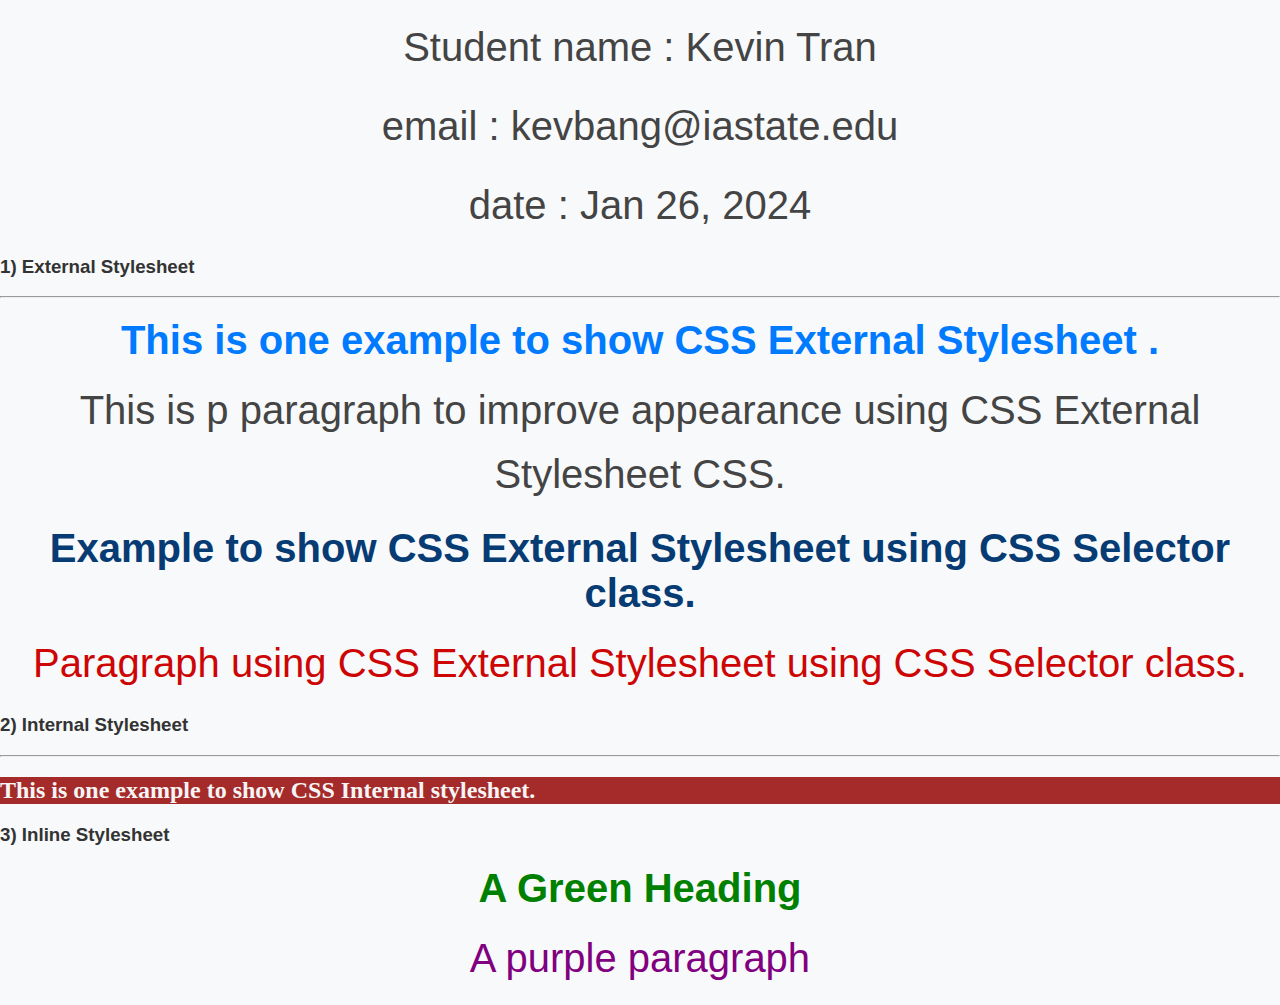
<file: kevbang_Activity03.html>
<!DOCTYPE html>
<html lang="en">
    <head>
        <meta charset="UTF-8">
        <meta name="viewport" content="width=device-width, initial-scale=1.0">
        <title>Activity03 CSS: External, Internal and Inline stylesheet</title>
        <link rel="stylesheet" href="kevbang_Activity03.css">
        <style>
            h2 {
                color:whitesmoke;
                background-color: brown;
                font-family: cursive;
            }
        </style>
    </head>
    <body>
        <p>Student name : Kevin Tran</p>
        <p>email : kevbang@iastate.edu</p>
        <p>date : Jan 26, 2024</p>
        <h3> 1) External Stylesheet</h3>
                    <hr>

                    <h1>This is one example to show CSS External Stylesheet .</h1>
                    <p>This is p paragraph to improve appearance using CSS External Stylesheet CSS.</p>

                    <h1 class="myh1class">Example to show CSS External Stylesheet using CSS Selector class.</h1>
                    <p class="mypclass">Paragraph using CSS External Stylesheet using CSS Selector class.</p>
                    
        <h3>2) Internal Stylesheet</h3>
                    <hr>

                    <h2>This is one example to show CSS Internal stylesheet. </h2>
        <h3>3) Inline Stylesheet</h3>
                    <h1 style="color:Green; background-color: transparent;"> A Green Heading</h1>
                    <p style="color:purple;">A purple paragraph</p>
    </body>



</html>
</file>
<file: kevbang_Activity03.css>
body {
    background-color: #f8f9fa;
    font-family: 'Segoe UI', Tahoma, Geneva, Verdana, sans-serif;
    margin: 0;
    padding: 0;
    color: #333;
}

h1 {
    font-size: 2.5em;
    color: #007bff;
    margin-top: 20px;
    margin-bottom: 10px;
    text-align: center;
}
p {
    font-size: 2.5em;
    color: #444;
    line-height: 1.6;
    margin-top: 15px;
    margin-bottom: 15px;
    text-align: center;
}

.myh1class{
    color: #063b74;
}
.mypclass{
    color: #cd0505;
}
</file>
